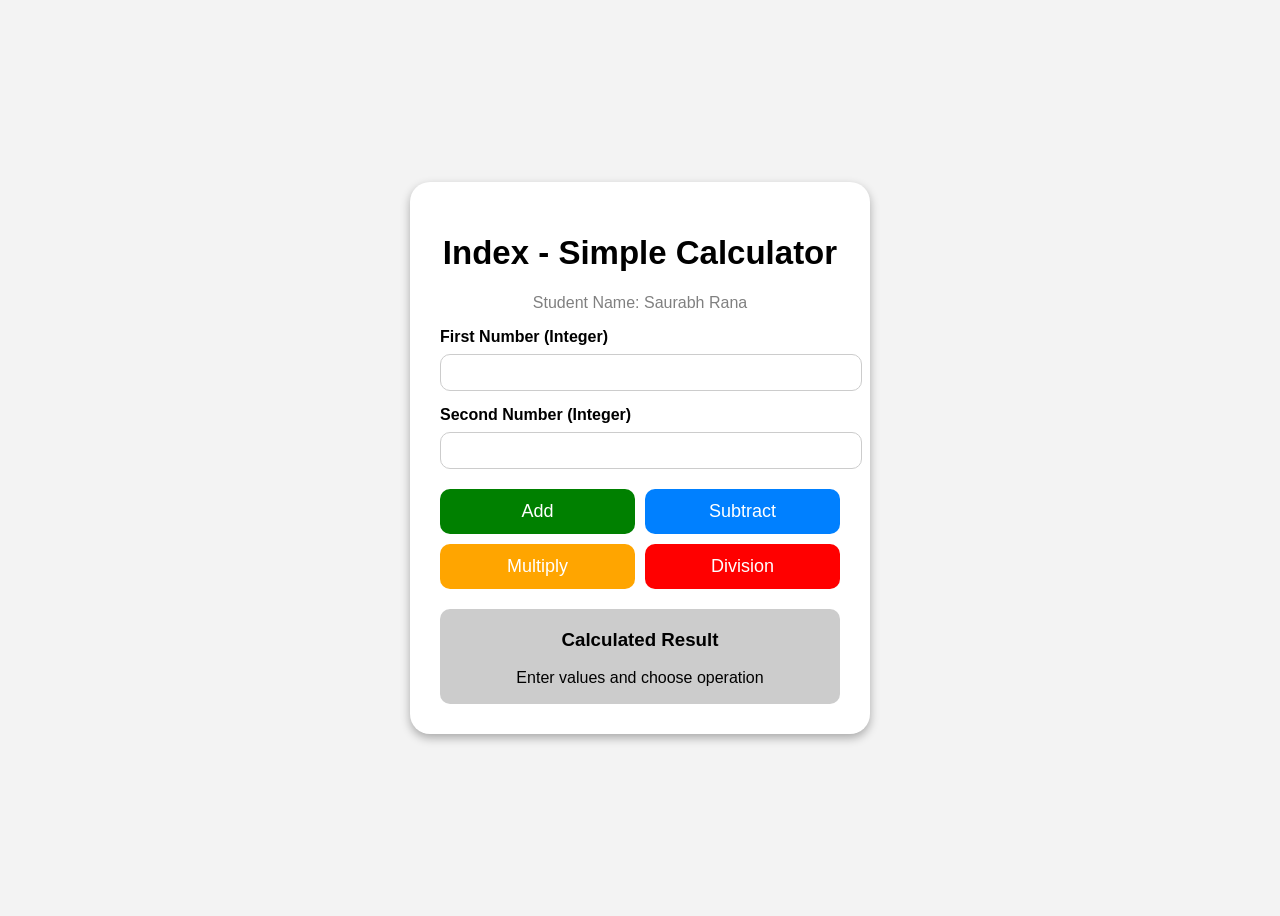
<file: WebDev/Assignment/index.html>
<!DOCTYPE html>
<html lang="en">
<head>
    <meta charset="UTF-8">
    <meta name="viewport" content="width=device-width, initial-scale=1.0">
    <title>Simple Calculator</title>
    <link rel="stylesheet" href="style.css">
</head>
<body>
    <div class="card">
        <h1 style="font-size: 33px;">Index - Simple Calculator</h1>
        <p class="student">Student Name: Saurabh Rana</p>

        <form>
            <label>First Number (Integer)</label>
            <input type="number" id="num1" step="any" required>

            <label>Second Number (Integer)</label>
            <input type="number" id="num2" step="any" required>

            <div class="btn-grid">
                <button type="button" class="add" onclick="calculate('add')">Add</button>
                <button type="button" class="sub" onclick="calculate('subtract')">Subtract</button>
                <button type="button" class="mul" onclick="calculate('multiply')">Multiply</button>
                <button type="button" class="div" onclick="calculate('divide')">Division</button>
            </div>
        </form>

        <div class="result-box">
            <h3>Calculated Result</h3>
            <p id="result">Enter values and choose operation</p>
        </div>
    </div>

    <script src="script.js"></script>
</body>
</html>
</file>
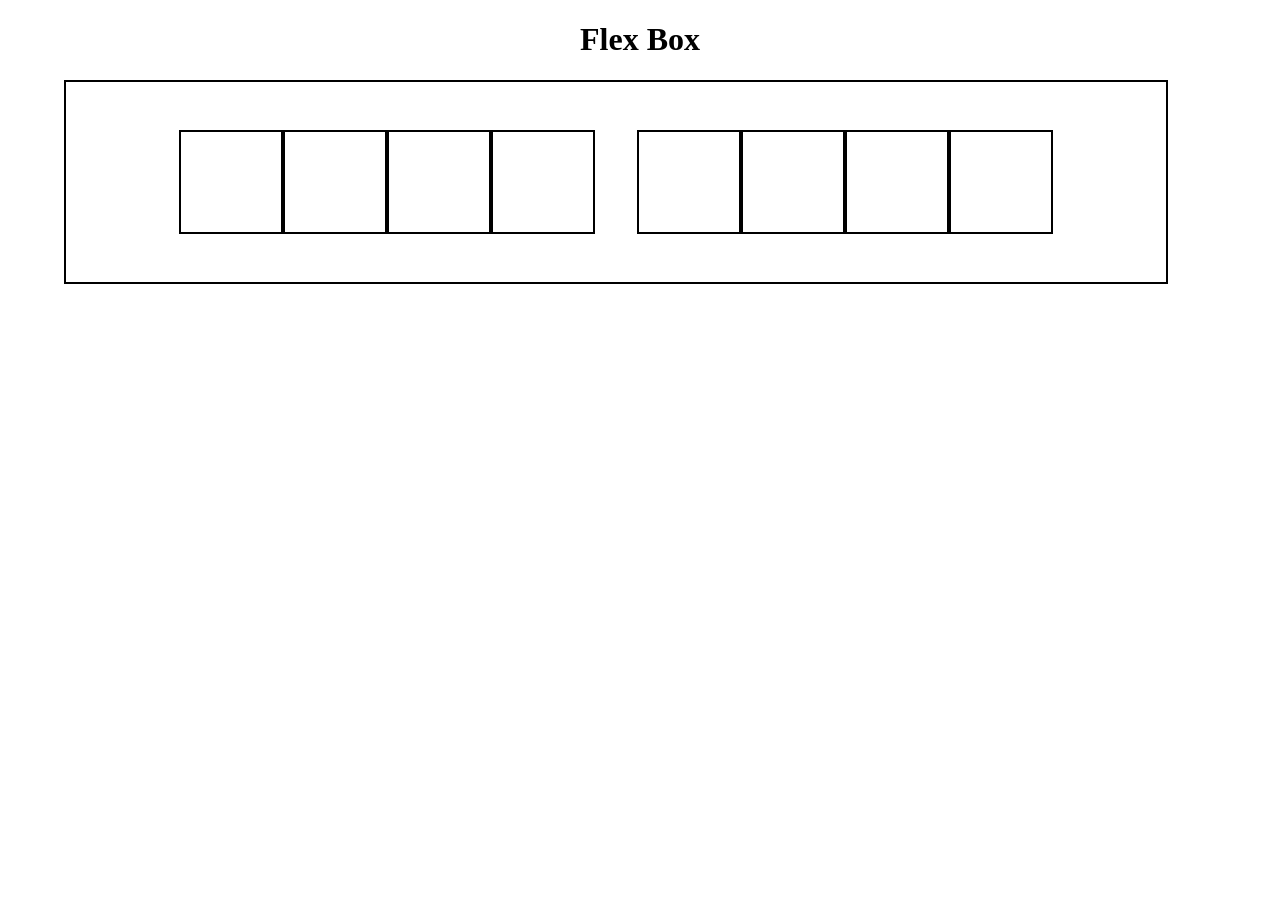
<file: WebDev/HTML-CSS-JS/index.html>
<!DOCTYPE html>
<html>
    <head>
        <title>Practice</title>
        <link rel="stylesheet" href="style.css">
    </head>
    <body>
        <!-- <p id="greet"></p>
        <p id="result"></p>
        <h2 id="res"></h2>
        <script>
            document.getElementById("greet").innerHTML="Hello World";
            var x = 20;
            var y= 43;
            var sum = x+y;
            document.getElementById("result").innerHTML = sum;

            document.getElementById("res").innerHTML = x > y ? `${x} is greater` : `${y} is greater`;
        </script> -->
        <h1> Flex Box</h1>
        <div id="container">
            <div id="box2"></div>
            <div id="box1"></div>
            <div id="box3"></div>
            <div id="box4"></div>
            <div id="gap"></div>
            <div id="box5"></div>
            <div id="box6"></div>
            <div id="box7"></div>
            <div id="box8"></div>
        </div>
        <script src="javascript.js">
            
        </script>
    </body>
</html>
</file>
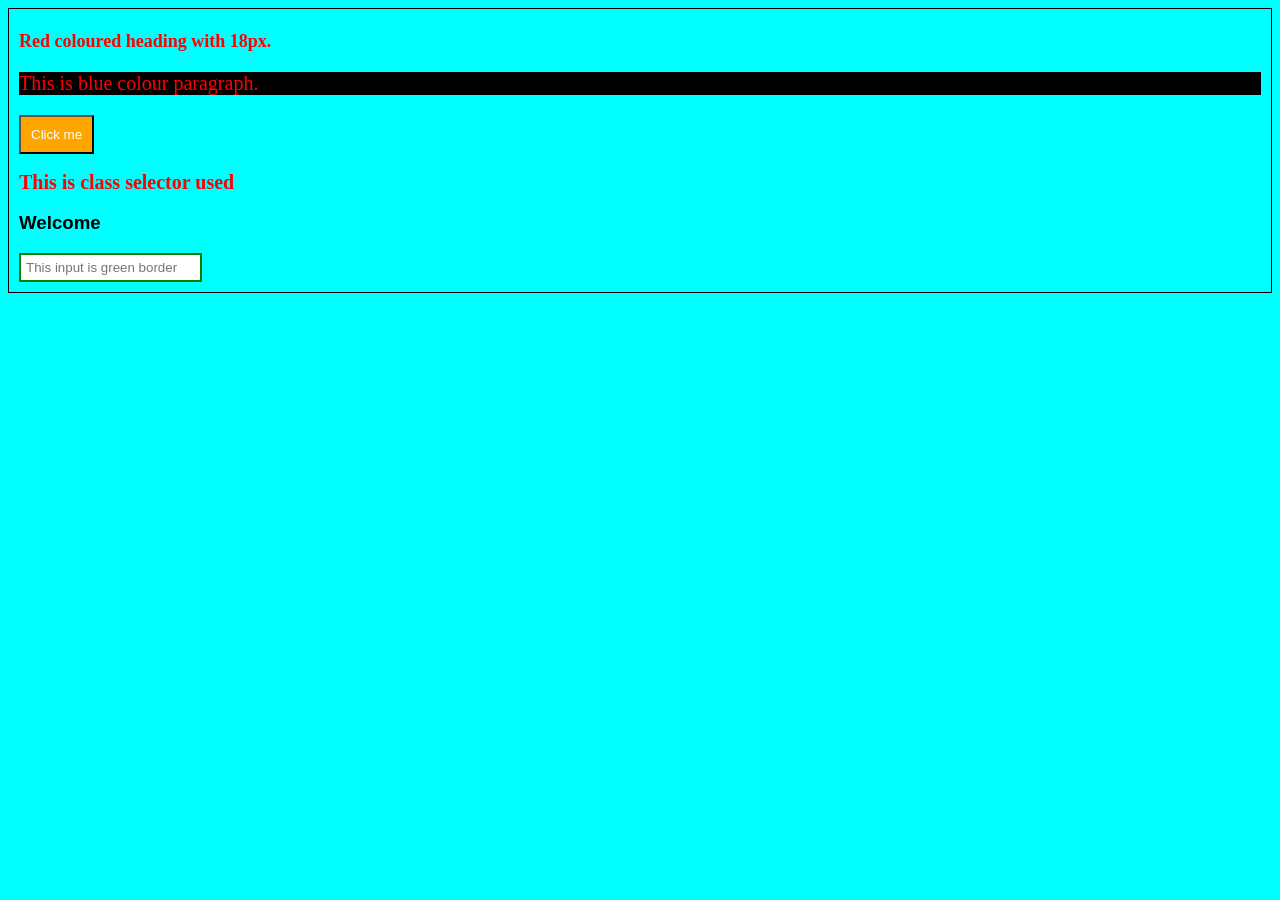
<file: WebDev/WEBCSS/WEBCSS/wwwroot/index.html>
﻿<!DOCTYPE html>
<html>
<head>
    <style>
        p {
            color: red;
            font-size: 20px;
        }

        body {
            background-color: black;
        }
        /* ✅ Attribute Selector */
        input[type="text"] {
            border: 2px solid green;
            padding: 5px;
        }
        /*
            From lowest to highest priority:

            1)Element Selector

            2)Class Selector

            3)Attribute Selector

            4)ID Selector

            5)Inline CSS (Highest)
            */
    </style>
    <link rel=" stylesheet" href="style.css" />
    <meta charset="utf-8" />
    <title>Hello World</title>
</head>
<body>

    <h1 style="color:red;font-size: 18px;">Red coloured heading with 18px.</h1>
    <p style="background-color: black">This is blue colour paragraph.</p>
    <button style=" background-color: orange;color:white;padding: 10px;">Click me </button>
    <h2 class=" myclass">This is class selector used</h2>
    <h3 id="myId">Welcome</h3>
    <input type="text" placeholder="This input is green border" />

</body>
</html>
</file>
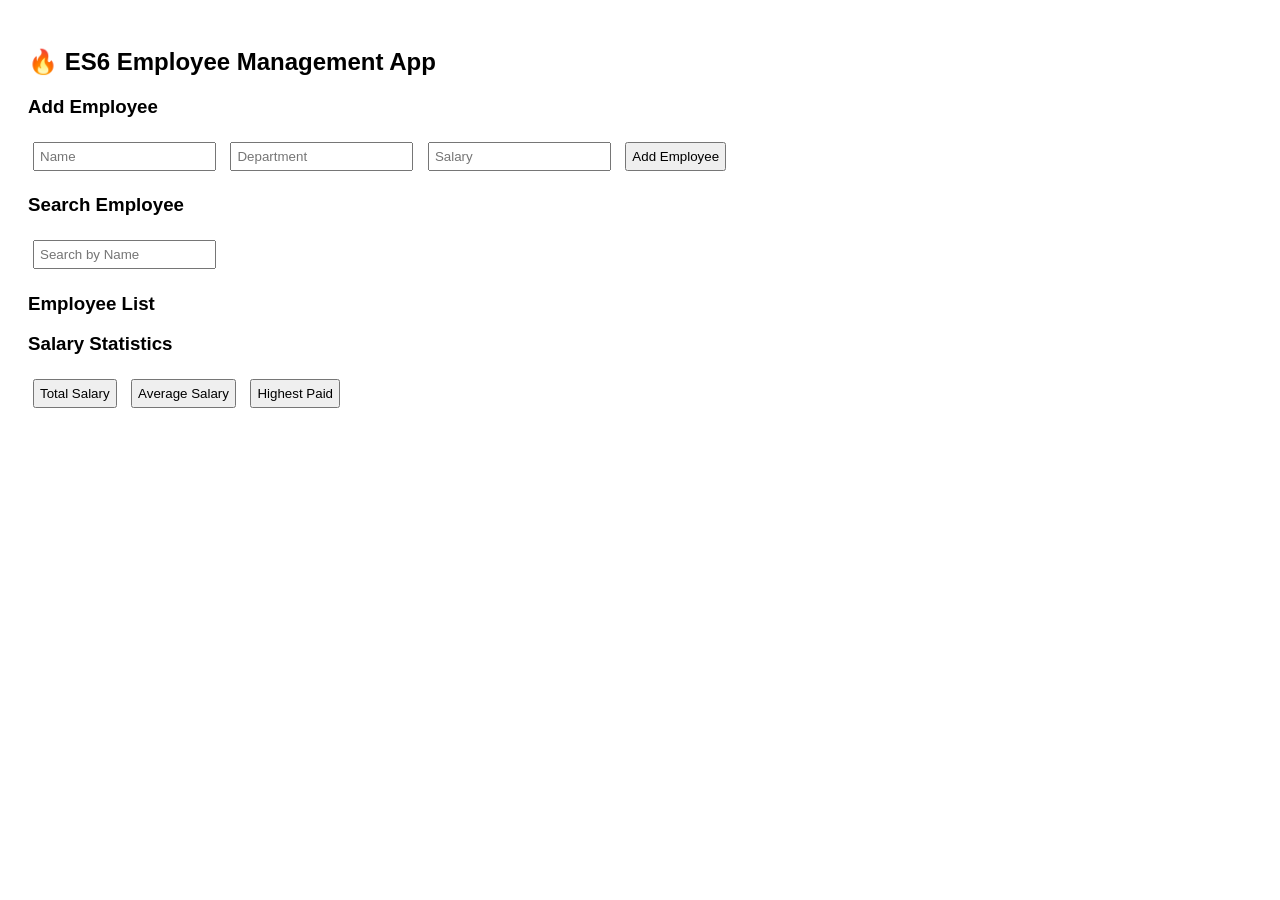
<file: HTML/employeeApp.html>
<!DOCTYPE html>
<html>
    <head>
        <title>ES6 Employee Management App</title>
        <style>
            body { font-family: Arial; padding: 20px; }
            input, button { margin: 5px; padding: 5px; }
            .employee-card {
                border: 1px solid #ccc;
                padding: 10px;
                margin: 5px 0;
                border-radius: 5px;
            }
            .employee-card:hover {
                background-color: #f0f8ff;
            }
        </style>
    </head>
    <body>

        <h2>🔥 ES6 Employee Management App</h2>
        <h3>Add Employee</h3>
        <input type="text" id="name" placeholder="Name">
        <input type="text" id="dept" placeholder="Department">
        <input type="number" id="salary" placeholder="Salary">
        <button id="addBtn">Add Employee</button>

        <h3>Search Employee</h3>
        <input type="text" id="search" placeholder="Search by Name">

        <h3>Employee List</h3>
        <div id="employeeList"></div>

        <h3>Salary Statistics</h3>
        <button id="totalSalaryBtn">Total Salary</button>
        <button id="avgSalaryBtn">Average Salary</button>
        <button id="highestSalaryBtn">Highest Paid</button>

        <p id="result"></p>

        <script>

        // ===============================
        // ES6 Class
        // ===============================

        class Employee {
            constructor(id, name, dept, salary) {
                this.id = id;
                this.name = name;
                this.dept = dept;
                this.salary = salary;
            }

            getAnnualSalary = () => this.salary * 12;
        }

        // ===============================
        // Data Storage
        // ===============================

        let employees = [];
        let idCounter = 1;

        // ===============================
        // Display Employees
        // ===============================

        const displayEmployees = (list) => {
            const container = document.getElementById("employeeList");
            container.innerHTML = "";

            list.forEach(emp => {
                const { id, name, dept, salary } = emp;

                container.innerHTML += `
                    <div class="employee-card">
                        <strong>${name}</strong><br>
                        Dept: ${dept}<br>
                        Salary: ₹${salary}<br>
                        <button onclick="deleteEmployee(${id})">Delete</button>
                    </div>
                `;
            });
        };
        
        // ===============================
        // Add Employee
        // ===============================
        
        document.getElementById("addBtn")
        .addEventListener("click", () => {

            const name = document.getElementById("name").value;
            const dept = document.getElementById("dept").value;
            const salary = Number(document.getElementById("salary").value);

            if (!name || !dept || !salary) {
                alert("Please fill all fields");
                return;
            }

            const newEmployee = new Employee(idCounter++, name, dept, salary);

            employees = [...employees, newEmployee]; // Spread operator

            displayEmployees(employees);

            document.getElementById("name").value = "";
            document.getElementById("dept").value = "";
            document.getElementById("salary").value = "";
        });

        // ===============================
        // Delete Employee
        // ===============================

        const deleteEmployee = (id) => {
            employees = employees.filter(emp => emp.id !== id);
            displayEmployees(employees);
        };

        // ===============================
        // Search Employee (Live)
        // ===============================

        document.getElementById("search")
        .addEventListener("input", (e) => {
            const value = e.target.value.toLowerCase();

            const filtered = employees.filter(emp =>
                emp.name.toLowerCase().includes(value)
            );

            displayEmployees(filtered);
        });

        // ===============================
        // Salary Statistics
        // ===============================

        document.getElementById("totalSalaryBtn")
        .addEventListener("click", () => {
            const total = employees.reduce((sum, emp) => sum + emp.salary, 0);
            document.getElementById("result").textContent =
                `Total Salary: ₹${total}`;
        });

        document.getElementById("avgSalaryBtn")
        .addEventListener("click", () => {
            if (employees.length === 0) return;

            const total = employees.reduce((sum, emp) => sum + emp.salary, 0);
            const avg = total / employees.length;

            document.getElementById("result").textContent =
                `Average Salary: ₹${avg}`;
        });

        document.getElementById("highestSalaryBtn")
        .addEventListener("click", () => {
            if (employees.length === 0) return;

            const highest = employees.reduce((max, emp) =>
                emp.salary > max.salary ? emp : max
            );

            document.getElementById("result").textContent =
                `Highest Paid: ${highest.name} (₹${highest.salary})`;
        });

        </script>

    </body>
</html>
</file>
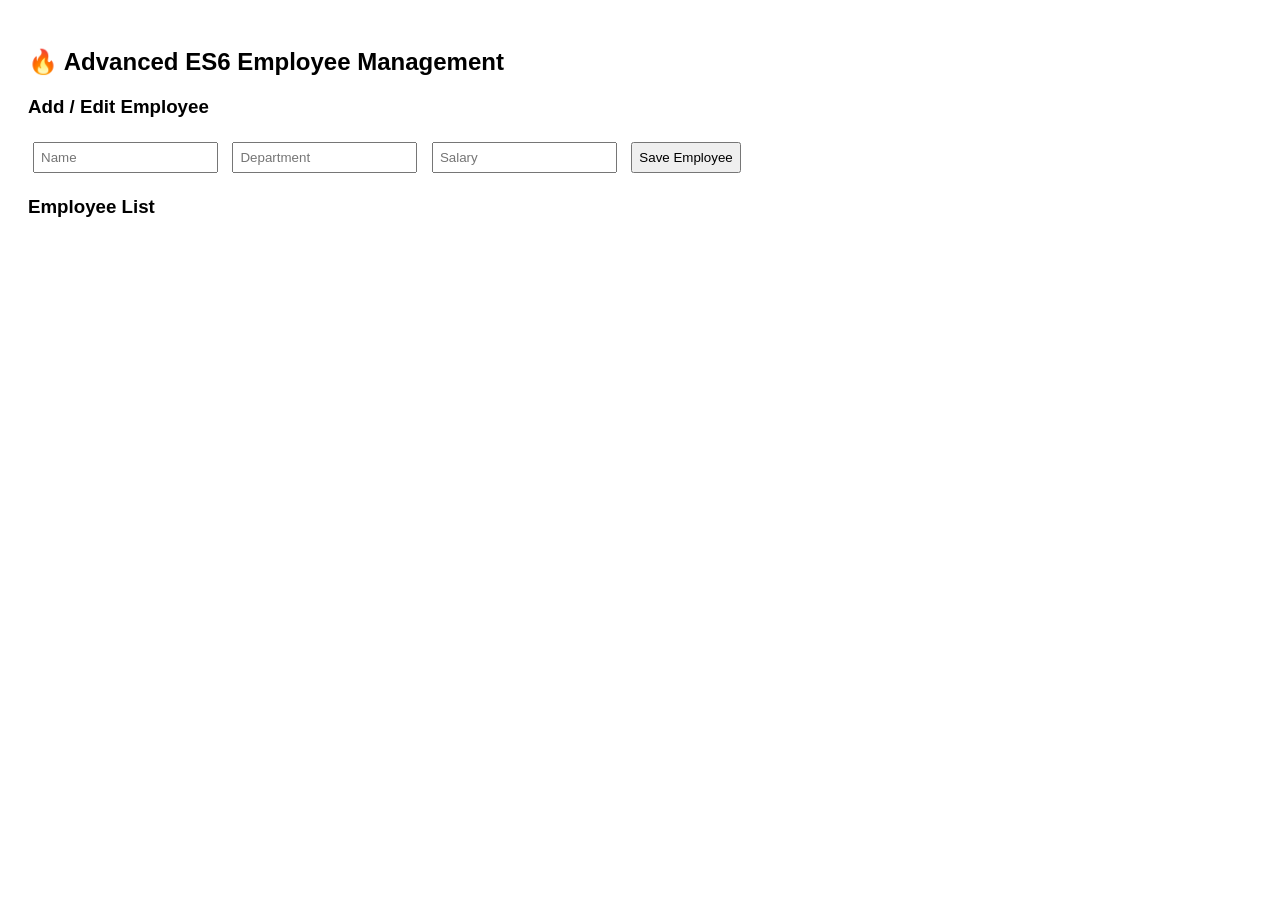
<file: HTML/employeeAppAdvanced.html>
<!DOCTYPE html>
<html>
<head>
    <title>Advanced ES6 Employee App</title>
    <style>
        body { font-family: Arial; padding: 20px; }
        input, button { margin: 5px; padding: 6px; }
        .card {
            border: 1px solid #ccc;
            padding: 10px;
            margin: 5px 0;
            border-radius: 6px;
        }
        .card:hover { background-color: #f5f5f5; }
        .dept-title {
            background-color: #e0e0e0;
            padding: 5px;
            margin-top: 15px;
            font-weight: bold;
        }
    </style>
</head>
<body>

<h2>🔥 Advanced ES6 Employee Management</h2>

<h3>Add / Edit Employee</h3>
<input type="hidden" id="editId">
<input type="text" id="name" placeholder="Name">
<input type="text" id="dept" placeholder="Department">
<input type="number" id="salary" placeholder="Salary">
<button id="saveBtn">Save Employee</button>

<h3>Employee List</h3>
<div id="employeeList"></div>

<script>

// =============================
// ES6 Class
// =============================

class Employee {
    constructor(id, name, dept, salary) {
        this.id = id;
        this.name = name;
        this.dept = dept;
        this.salary = salary;
    }
}

// =============================
// Load From LocalStorage
// =============================

let employees = JSON.parse(localStorage.getItem("employees")) || [];
let idCounter = employees.length > 0 
    ? Math.max(...employees.map(e => e.id)) + 1 
    : 1;

// =============================
// Save to LocalStorage
// =============================

const saveToLocalStorage = () => {
    localStorage.setItem("employees", JSON.stringify(employees));
};

// =============================
// Group By Department
// =============================

const groupByDepartment = () => {
    return employees.reduce((groups, emp) => {
        if (!groups[emp.dept]) {
            groups[emp.dept] = [];
        }
        groups[emp.dept].push(emp);
        return groups;
    }, {});
};

// =============================
// Display Employees
// =============================

const displayEmployees = () => {
    const container = document.getElementById("employeeList");
    container.innerHTML = "";

    const grouped = groupByDepartment();

    for (let dept in grouped) {
        container.innerHTML += `<div class="dept-title">${dept} Department</div>`;

        grouped[dept].forEach(emp => {
            container.innerHTML += `
                <div class="card">
                    <strong>${emp.name}</strong><br>
                    Salary: ₹${emp.salary}<br>
                    <button onclick="editEmployee(${emp.id})">Edit</button>
                    <button onclick="deleteEmployee(${emp.id})">Delete</button>
                </div>
            `;
        });
    }
};

// =============================
// Add / Update Employee
// =============================

document.getElementById("saveBtn")
.addEventListener("click", () => {

    const editId = document.getElementById("editId").value;
    const name = document.getElementById("name").value;
    const dept = document.getElementById("dept").value;
    const salary = Number(document.getElementById("salary").value);

    if (!name || !dept || !salary) {
        alert("Please fill all fields");
        return;
    }

    if (editId) {
        // Update
        employees = employees.map(emp =>
            emp.id == editId
                ? { ...emp, name, dept, salary }
                : emp
        );
    } else {
        // Add
        const newEmployee = new Employee(idCounter++, name, dept, salary);
        employees = [...employees, newEmployee];
    }

    saveToLocalStorage();
    displayEmployees();
    clearForm();
});

// =============================
// Edit Employee
// =============================

window.editEmployee = (id) => {
    const emp = employees.find(emp => emp.id === id);

    document.getElementById("editId").value = emp.id;
    document.getElementById("name").value = emp.name;
    document.getElementById("dept").value = emp.dept;
    document.getElementById("salary").value = emp.salary;
};

// =============================
// Delete Employee
// =============================

window.deleteEmployee = (id) => {
    employees = employees.filter(emp => emp.id !== id);
    saveToLocalStorage();
    displayEmployees();
};

// =============================
// Clear Form
// =============================

const clearForm = () => {
    document.getElementById("editId").value = "";
    document.getElementById("name").value = "";
    document.getElementById("dept").value = "";
    document.getElementById("salary").value = "";
};

// =============================
// Initial Load
// =============================

displayEmployees();

</script>

</body>
</html>
</file>
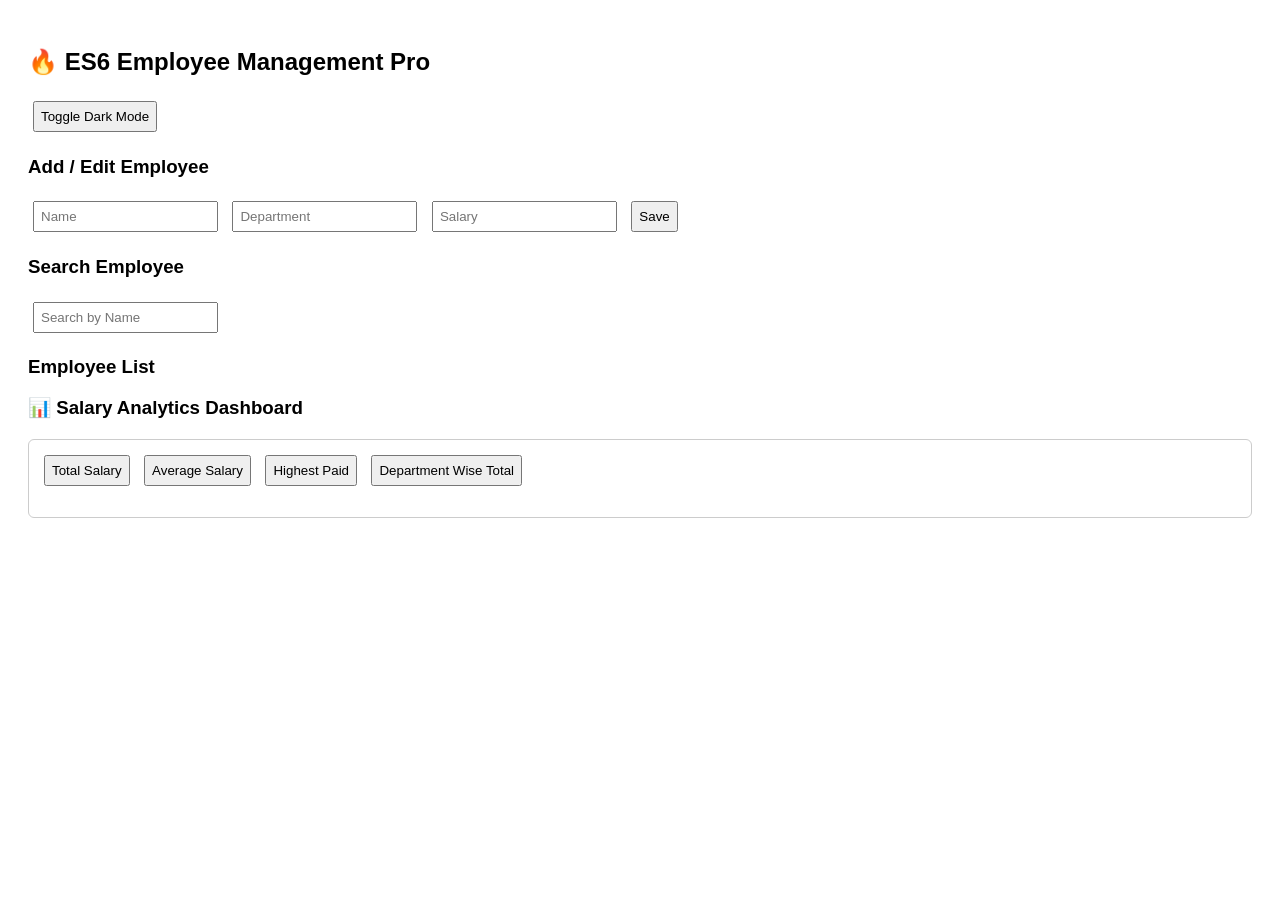
<file: HTML/employeeAppPro.html>
<!DOCTYPE html>
<html>
<head>
    <title>Pro ES6 Employee App</title>
    <style>
        body {
            font-family: Arial;
            padding: 20px;
            transition: 0.3s;
        }

        body.dark {
            background-color: #1e1e1e;
            color: white;
        }

        input, button {
            margin: 5px;
            padding: 6px;
        }

        .card {
            border: 1px solid #ccc;
            padding: 10px;
            margin: 5px 0;
            border-radius: 6px;
        }

        body.dark .card {
            background-color: #333;
            border-color: #555;
        }

        .dept-title {
            margin-top: 15px;
            font-weight: bold;
        }

        .dashboard {
            margin-top: 20px;
            padding: 10px;
            border: 1px solid #ccc;
            border-radius: 6px;
        }

        body.dark .dashboard {
            background-color: #2c2c2c;
            border-color: #555;
        }
    </style>
</head>
<body>

<h2>🔥 ES6 Employee Management Pro</h2>

<button id="darkModeBtn">Toggle Dark Mode</button>

<h3>Add / Edit Employee</h3>
<input type="hidden" id="editId">
<input type="text" id="name" placeholder="Name">
<input type="text" id="dept" placeholder="Department">
<input type="number" id="salary" placeholder="Salary">
<button id="saveBtn">Save</button>

<h3>Search Employee</h3>
<input type="text" id="search" placeholder="Search by Name">

<h3>Employee List</h3>
<div id="employeeList"></div>

<h3>📊 Salary Analytics Dashboard</h3>
<div class="dashboard">
    <button id="totalBtn">Total Salary</button>
    <button id="avgBtn">Average Salary</button>
    <button id="highestBtn">Highest Paid</button>
    <button id="deptStatsBtn">Department Wise Total</button>
    <p id="result"></p>
</div>

<script>

// ==========================
// Employee Class
// ==========================

class Employee {
    constructor(id, name, dept, salary) {
        this.id = id;
        this.name = name;
        this.dept = dept;
        this.salary = salary;
    }
}

// ==========================
// Load Data
// ==========================

let employees = JSON.parse(localStorage.getItem("employees")) || [];
let idCounter = employees.length > 0
    ? Math.max(...employees.map(e => e.id)) + 1
    : 1;

// ==========================
// Save Data
// ==========================

const saveData = () =>
    localStorage.setItem("employees", JSON.stringify(employees));

// ==========================
// Display Employees (Grouped)
// ==========================

const displayEmployees = (list = employees) => {
    const container = document.getElementById("employeeList");
    container.innerHTML = "";

    const grouped = list.reduce((groups, emp) => {
        if (!groups[emp.dept]) groups[emp.dept] = [];
        groups[emp.dept].push(emp);
        return groups;
    }, {});

    for (let dept in grouped) {
        container.innerHTML += `<div class="dept-title">${dept}</div>`;

        grouped[dept].forEach(emp => {
            container.innerHTML += `
                <div class="card">
                    <strong>${emp.name}</strong><br>
                    Salary: ₹${emp.salary}<br>
                    <button onclick="editEmployee(${emp.id})">Edit</button>
                    <button onclick="deleteEmployee(${emp.id})">Delete</button>
                </div>
            `;
        });
    }
};

// ==========================
// Add / Update Employee
// ==========================

document.getElementById("saveBtn")
.addEventListener("click", () => {

    const editId = document.getElementById("editId").value;
    const name = document.getElementById("name").value;
    const dept = document.getElementById("dept").value;
    const salary = Number(document.getElementById("salary").value);

    if (!name || !dept || !salary) {
        alert("Fill all fields");
        return;
    }

    if (editId) {
        employees = employees.map(emp =>
            emp.id == editId ? { ...emp, name, dept, salary } : emp
        );
    } else {
        employees = [...employees, new Employee(idCounter++, name, dept, salary)];
    }

    saveData();
    displayEmployees();
    clearForm();
});

// ==========================
// Edit
// ==========================

window.editEmployee = (id) => {
    const emp = employees.find(e => e.id === id);
    document.getElementById("editId").value = emp.id;
    document.getElementById("name").value = emp.name;
    document.getElementById("dept").value = emp.dept;
    document.getElementById("salary").value = emp.salary;
};

// ==========================
// Delete
// ==========================

window.deleteEmployee = (id) => {
    employees = employees.filter(emp => emp.id !== id);
    saveData();
    displayEmployees();
};

// ==========================
// Clear Form
// ==========================

const clearForm = () => {
    document.getElementById("editId").value = "";
    document.getElementById("name").value = "";
    document.getElementById("dept").value = "";
    document.getElementById("salary").value = "";
};

// ==========================
// 🔍 Live Search
// ==========================

document.getElementById("search")
.addEventListener("input", e => {
    const value = e.target.value.toLowerCase();
    const filtered = employees.filter(emp =>
        emp.name.toLowerCase().includes(value)
    );
    displayEmployees(filtered);
});

// ==========================
// 📊 Salary Analytics
// ==========================

document.getElementById("totalBtn")
.addEventListener("click", () => {
    const total = employees.reduce((sum, e) => sum + e.salary, 0);
    document.getElementById("result").textContent =
        `Total Salary: ₹${total}`;
});

document.getElementById("avgBtn")
.addEventListener("click", () => {
    if (!employees.length) return;
    const avg = employees.reduce((sum, e) => sum + e.salary, 0) / employees.length;
    document.getElementById("result").textContent =
        `Average Salary: ₹${avg.toFixed(2)}`;
});

document.getElementById("highestBtn")
.addEventListener("click", () => {
    if (!employees.length) return;
    const highest = employees.reduce((max, e) =>
        e.salary > max.salary ? e : max
    );
    document.getElementById("result").textContent =
        `Highest Paid: ${highest.name} (₹${highest.salary})`;
});

document.getElementById("deptStatsBtn")
.addEventListener("click", () => {
    const deptTotals = employees.reduce((acc, emp) => {
        acc[emp.dept] = (acc[emp.dept] || 0) + emp.salary;
        return acc;
    }, {});

    let output = "Department Totals:\n";
    for (let dept in deptTotals) {
        output += `${dept}: ₹${deptTotals[dept]} | `;
    }

    document.getElementById("result").textContent = output;
});

// ==========================
// 🌙 Dark Mode
// ==========================

document.getElementById("darkModeBtn")
.addEventListener("click", () => {
    document.body.classList.toggle("dark");
});

// ==========================
// Initial Load
// ==========================

displayEmployees();

</script>

</body>
</html>
</file>
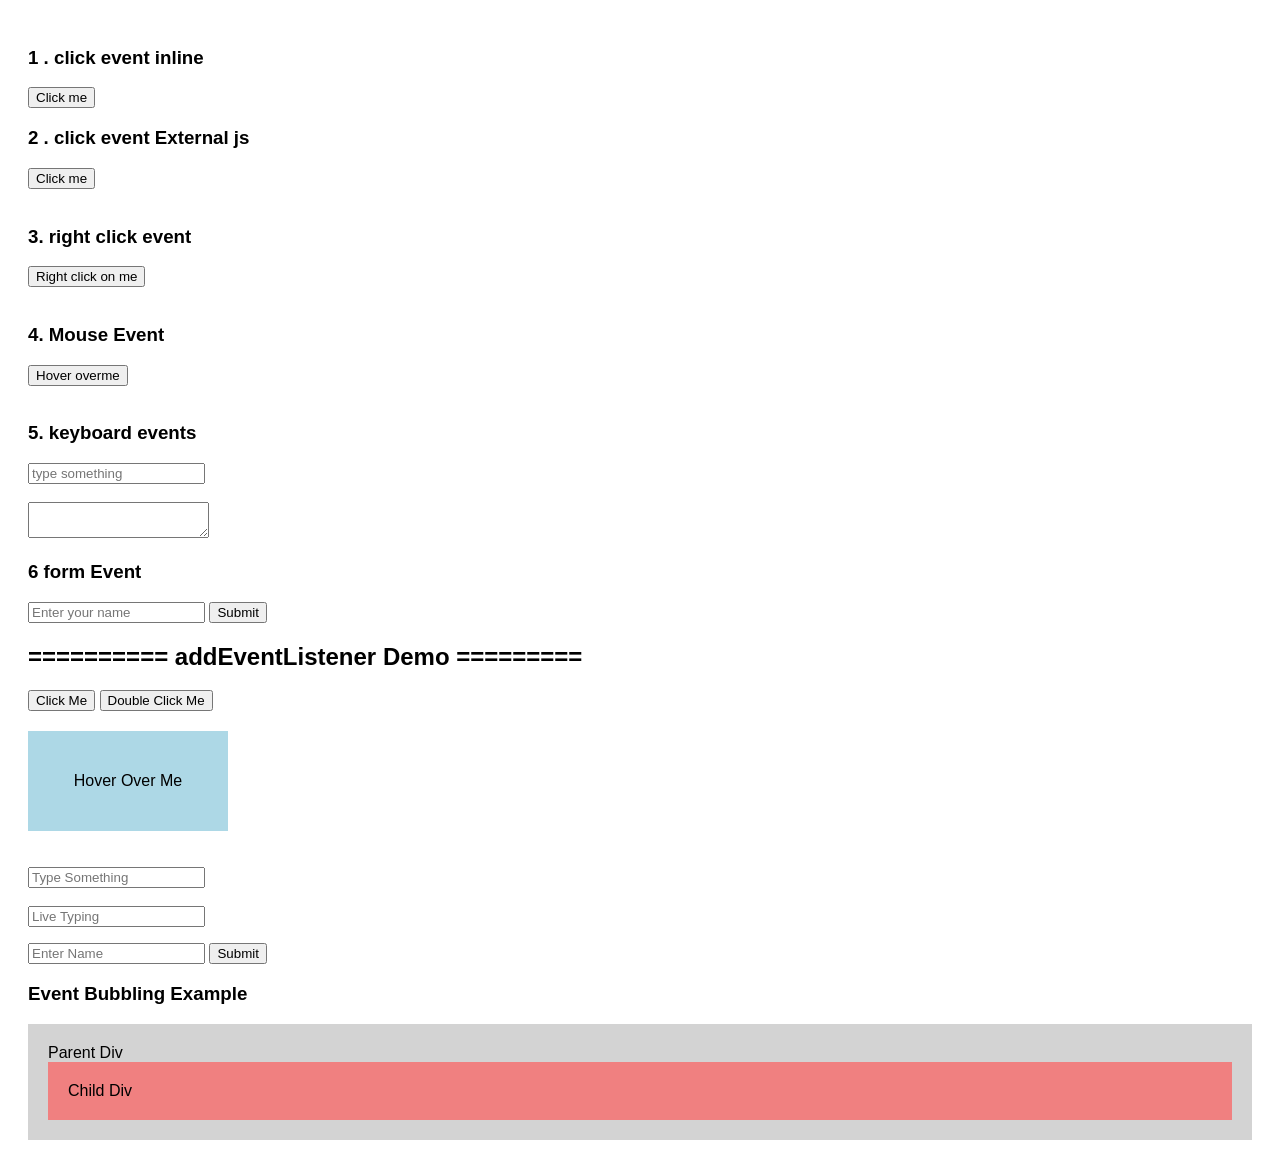
<file: HTML/eventListener.html>
<!DOCTYPE html>
<html lang="en">

<head>
    <meta charset="UTF-8">
    <meta name="viewport" content="width=device-width, initial-scale=1.0">
    <title>Js event dom</title>
    <style>
        body { font-family: Arial; padding: 20px; }
        #box {
            width: 200px;
            height: 100px;
            background-color: lightblue;
            text-align: center;
            line-height: 100px;
            margin-top: 20px;
        }
        #parent {
            padding: 20px;
            background-color: lightgray;
        }
        #child {
            padding: 20px;
            background-color: lightcoral;
        }
    </style>
</head>

<body>
    <h3>1 . click event inline </h3>
    <button onclick="console.log('button clicked')">Click me</button>

    <h3>2 . click event External js </h3>
    <button id="mybtn">Click me</button>
    <br>
    <br>

    <h3>3. right click event</h3>
    <button oncontextmenu="console.log('right click detected');return false;">Right click on me</button>
    <br>
    <br>
    <h3>4. Mouse Event</h3>
    <button 
        onmouseover="console.log('mouse over button!')" 
        onmouseout="console.log('mouse left button!')">
        Hover overme
    </button>

    <br>
    <br>
    <h3> 5. keyboard events</h3>
    <input type="text" placeholder="type something" onkeydown="console.log('key down event!')">
    <br>
    <br>

    <textarea
        placeholder="Type inside textarea"
        onkeydown="console.log('key pressed in text area!')">
    </textarea>

    <h3>6 form Event</h3>
    <form id="myForm">
        <input type="text" placeholder="Enter your name" required>
        <button type="submit" id="mybtn">Submit</button>
    </form>

<script>
    const btn = document.getElementById('mybtn');
    btn.addEventListener('click', function () {
        alert('welcome to web development!');
    });

    //form submit event
    document.getElementById('myForm').onsubmit=function(event){
        event.preventDefault(); // Prevent form submission
        console.log('Form submitted!');
    };

</script>


<h2>========== addEventListener Demo =========</h2>

<!-- 1️ Click Event -->
<button id="clickBtn">Click Me</button>

<!-- 2️ Double Click Event -->
<button id="dblClickBtn">Double Click Me</button>

<!-- 3️ Mouse Events -->
<div id="box">Hover Over Me</div>

<!-- 4️ Keyboard Event -->
<br><br>
<input type="text" id="keyInput" placeholder="Type Something">

<!-- 5️ Input Event -->
<br><br>
<input type="text" id="liveInput" placeholder="Live Typing">

<p id="liveOutput"></p>

<!-- 6️ Form Submit -->
<form id="myForm">
    <input type="text" placeholder="Enter Name" required>
    <button type="submit">Submit</button>
</form>

<!-- 7️ Event Bubbling -->
<h3>Event Bubbling Example</h3>
<div id="parent">
    Parent Div
    <div id="child">
        Child Div
    </div>
</div>

</body>
</html>
</file>
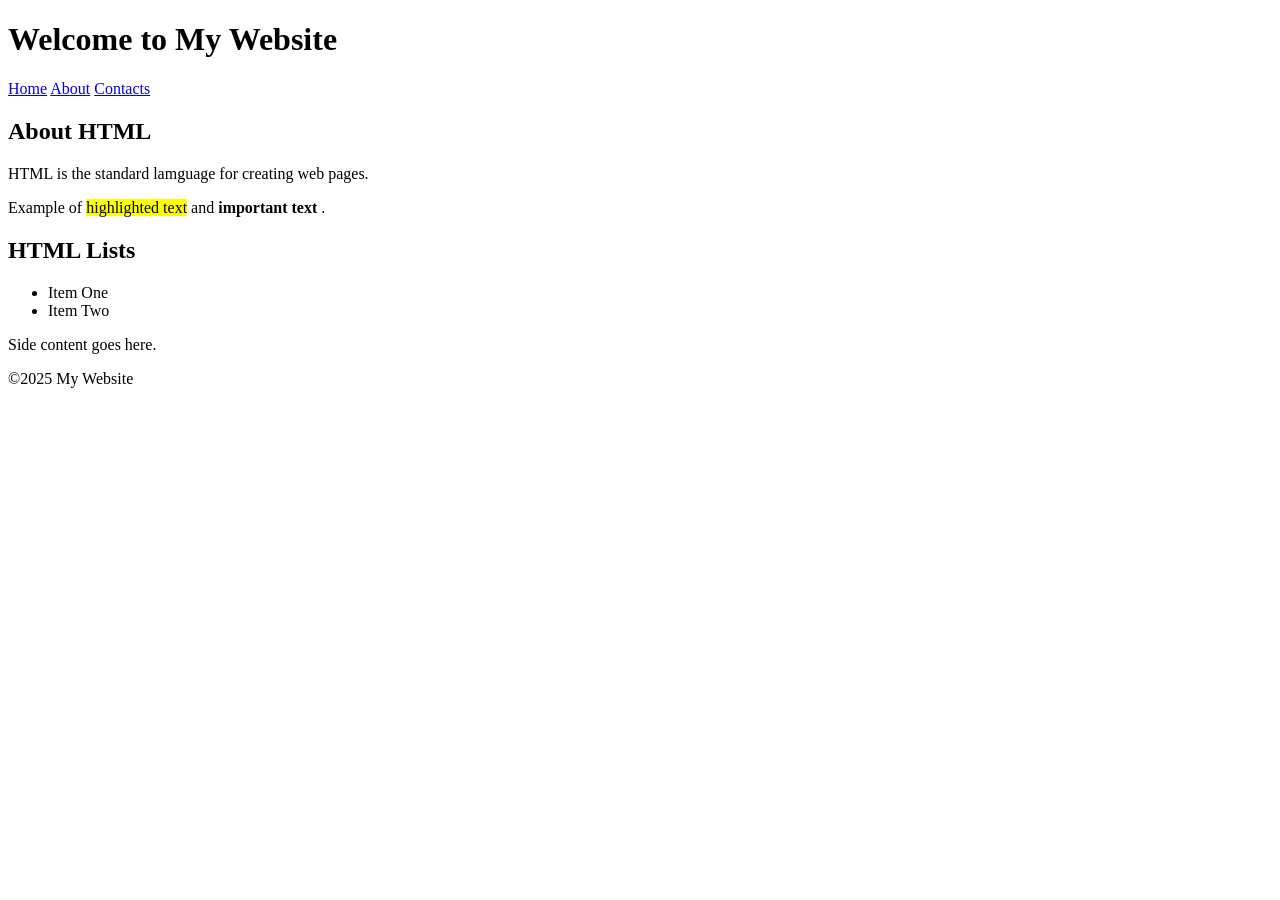
<file: WebDev/WebApplication1/WebApplication1/wwwroot/mywebsite.html>
﻿<!DOCTYPE html>
<html>
<head>
    <meta charset="utf-8" />
    <title>Mywebsite</title>
</head>
<body>
    <header>
        <h1> Welcome to My Website </h1>
    </header>
    <nav>
        <a href="#">Home</a>
        <a href="#">About</a>
        <a href="#">Contacts</a>
    </nav>
    <section>
        <h2>About HTML</h2>
        <p>HTML is the standard lamguage for creating web pages.</p>
        <p>Example of <mark> highlighted text</mark> and <strong> important text </strong>.</p>
    </section>
    <article>
        <h2>HTML Lists</h2>
        <ul>
            <li>Item One</li>
            <li>Item Two</li>
        </ul>
    </article>
    <aside>
        <p>Side content goes here.</p>
    </aside>
    <footer>
        <p>&copy;2025 My Website</p>
    </footer>
</body>
</html>
</file>
<file: WebDev/Assignment/style.css>
body{
    font-family: Arial, Helvetica, sans-serif;
    background: #f3f3f3;
    display: flex;
    justify-content: center;
    align-items: center;
    min-height: 100vh;
}
.card{
    width:400px;
    background: white;
    padding: 30px;
    border-radius: 20px;
    box-shadow: 0 4px 10px rgba(0,0,0,0.3);
}

h1, .trainer{
    text-align:center
}

label{
    display: block;
    margin-top:15px;
    font-weight:bold;
}

input{
    width:100%;
    padding:10px;
    border-radius: 10px;
    margin-top: 8px;
    border : 1px solid #ccc;
}
.student{
    color: grey;
    text-align: center;
}
.btn-grid{
    display:grid;
    grid-template-columns: 1fr 1fr;
    gap:10px;
    margin-top: 20px;
}
button{
    padding:12px;
    border:none;
    color:white;
    font-size: 18px;
    border-radius: 10px;
    cursor: pointer;
}
.add{background: green;}
.sub{background: rgb(0, 128, 255);}
.mul{background: orange;}
.div{background: red;}

.result-box{
    margin-top:20px;
    background: #ccc;
    padding:1px;
    text-align: center;
    border-radius:10px
}
</file>
<file: WebDev/HTML-CSS-JS/style.css>
body{
    text-align: center;
}

div {
    height : 100px;
    width: 100px;
    display: inline-block;
    border: 2px solid black;
    /* transition-property: all;
    transition-duration: 2s;
    transition-timing-function:linear;
    transition-delay: 1ms;*/
    /* transition: all 2s ease-in-out 0.2s; */
    /* animation-name: myAnimation; */
    /* animation-duration: 0.25s; */
    /* animation-timing-function: ease-in; */
    /* animation-delay: s; */
    /* animation-iteration-count: infinite; */
    /* animation-direction: normal; */
    
}
#container{
    width : 1100px;
    height: 200px;
    display: flex;
    /* flex-direction: row-reverse; */
    flex-wrap: wrap;
    margin-left: 7ch;
    justify-content: center;
    align-items: center;

}
#gap{
    width:1cm;
    border-color:white;
}
 /* #box1, #box2, #box3, #box4 {
    border-radius: 10%;
    margin: 0.1cm;
    background-color: red;
    animation: redBlink 0.25s infinite;
}

#box5, #box6, #box7, #box8 {
    border-radius: 10%;
    margin: 0.1cm;
    background-color: blue;
    animation: blueBlink 0.25s infinite;
} 

/* RED light */
/* @keyframes redBlink {
    0%, 100% {
        background-color: red;
        opacity: 1;
    }
    50% {
        opacity: 0;
    }
} */
/* BLUE light */
/* @keyframes blueBlink {
    0%, 100% {
        background-color: blue;
        opacity: 0;
    }
    50% {
        opacity: 1;
    }
}  */
/* 
#box1{
    background-color: aqua;
    /* transform: rotate(90deg); */
    /* transform: scale(2,1); */
    /* transform: translate(20px,30px); */
/* } */
/* #box2{ */
    /* background-color: red; */
    /* transform: rotate(10deg); */
    /* transform: translate(20px); */
/* } */
/* #box3{ */
    /* background-color: green; */
    /* transform: rotate(180deg); */
/* } */
/* #box4{ */
    /* background-color: yellow; */
    /* transform: rotate(100deg);
    rotate: y 180deg;
    transform: skew(20deg); */
/* } */ 


@media(min-width:300px)and (max-width:400px){
    div{
        background-color: blueviolet;
        color: peru;
    }
}
</file>
<file: WebDev/WEBCSS/WEBCSS/wwwroot/style.css>
﻿body {
    background-color: aqua;
    border: 1px solid black;
    padding: 10px;
}
.myclass {
    color: red;
    font-size: 20px;
}
#myId {
    font-family: 'Segoe UI', Tahoma, Geneva, Verdana, sans-serif;
}
</file>
